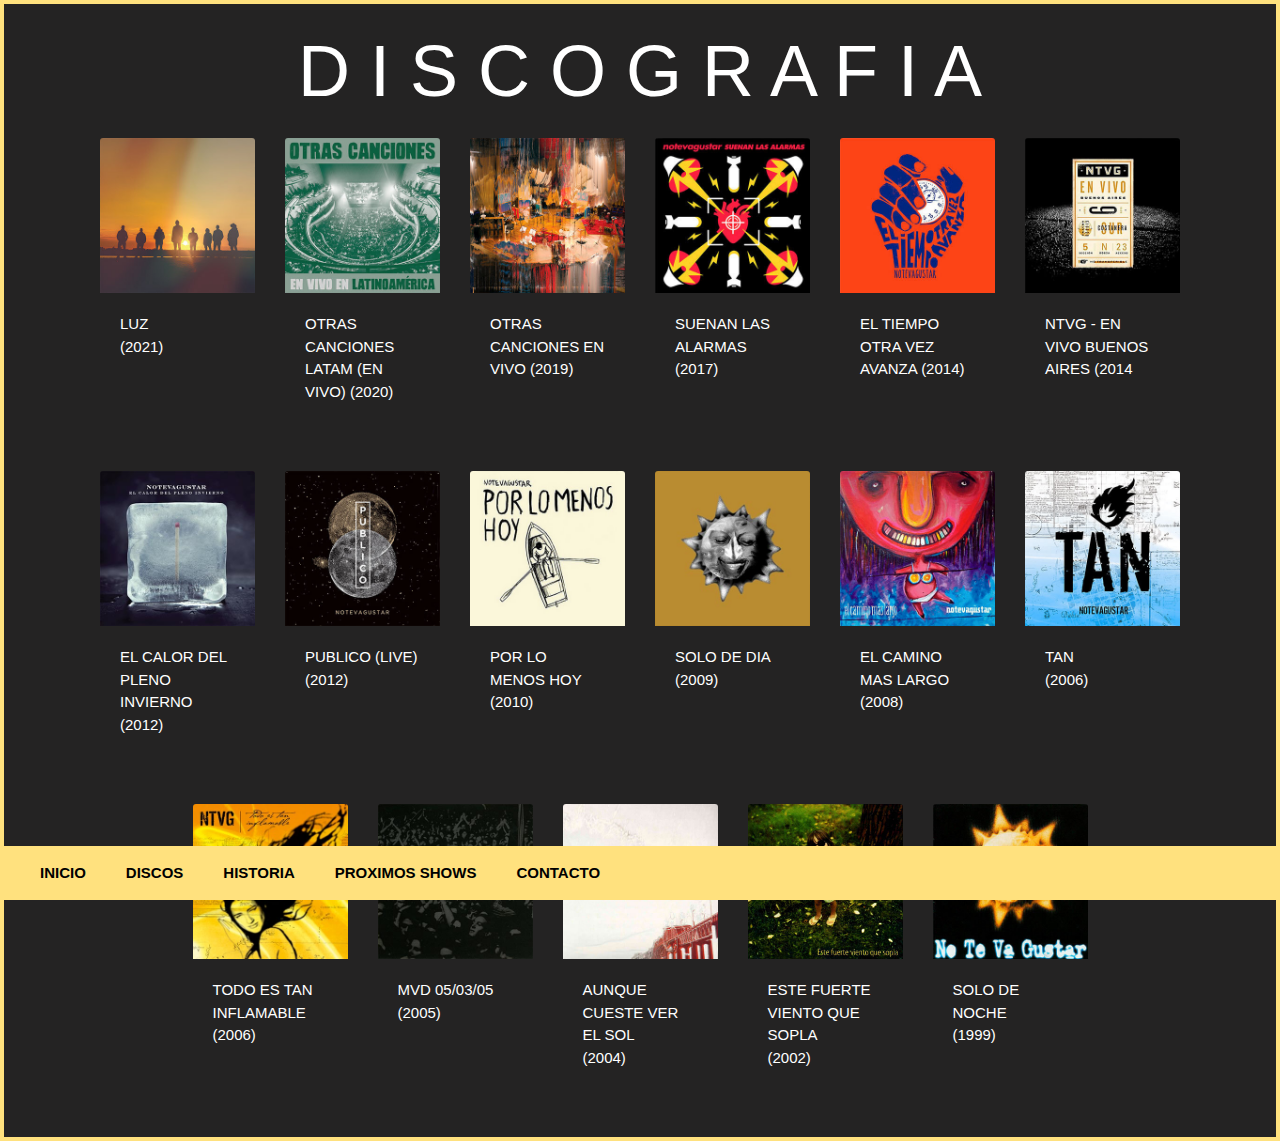
<file: discografia.html>
<html lang="es">
<head>
  <meta charset="UTF-8">
  <meta http-equiv="X-UA-Compatible" content="IE=edge">
  <meta name="viewport" content="width=device-width, initial-scale=1.0">
  <meta name="description" content="Fansite de la banda No te va gustar creado para curso de coderhouse">
  <meta name="keyword" content="NTVG, no te va gustar, rock, argentina, desarrollo web">
  <title>NTVG - Proyecto Fansite</title>
  <link rel="icon" type="image/jpg" href="img/favicon.ico"/>
  <script src="assets/fonts/Awesome_font.js"></script>
  <link rel="stylesheet" href="bootstrap/css/bootstrap.min.css">
  <script src="bootstrap/js/jquery.slim.min.js"></script>
  <script src="bootstrap/js/bootstrap.bundle.min.js"></script>
  <link rel="stylesheet" href="assets/css/estilos.css" />
  <link href="assets/css/animate.css" rel="stylesheet" />
  <script src="assets/js/wow.js"></script>
  <script>
    new WOW().init();
 </script>
</head>

<body> 

    <nav class="navbar navbar-expand-lg navbar-light bg-dark fixed-bottom ml-1 mr-1">
      <button class="navbar-toggler" type="button" data-toggle="collapse" data-target="#navbarTogglerDemo01" aria-controls="navbarTogglerDemo01" aria-expanded="false" aria-label="Toggle navigation">
        <span class="navbar-toggler-icon"></span>
      </button>
      <div class="collapse navbar-collapse" id="navbarTogglerDemo01">
        <ul class="navbar-nav mr-auto mt-2 mt-lg-0">
          <li class="nav-item">
            <a class="nav-link" href="index.html">INICIO <span class="sr-only">(current)</span></a>
          </li>
          <li class="nav-item">
            <a class="nav-link" href="discografia.html">DISCOS</a>
          </li>
          <li class="nav-item">
            <a class="nav-link" href="#!">HISTORIA</a>
          </li>
          <li class="nav-item">
            <a class="nav-link" href="#!">PROXIMOS SHOWS</a>
          </li>
          <li class="nav-item">
            <a class="nav-link" href="contacto.html">CONTACTO</a>
          </li>
        </ul>
      </div>
      <div id="redes" class="col-4 d-flex justify-content-end">
        <i class="fa-brands fa-facebook"></i>
        <i class="fa-brands fa-instagram"></i>
        <i class="fa-brands fa-twitter"></i>
        <i class="fa-brands fa-spotify"></i>
        <i class="fa-brands fa-youtube"></i>

      </div>
    </nav>

    <section class="discografia">
      <div class="container">
      <div class="col-12">
        <div class="row justify-content-center mt-4 ">
          <div class="col-12">
            <h2 class="text-center mb-4 display-3 wow animate__animated animate__fadeInDown">D I S C O G R A F I A</h2>
          </div>
          <div class="col-12 col-md-6 col-lg-4 col-xl-2 mb-5">
            <div class="card wow animate__animated animate__backInLeft" data-wow-duration="0.7s" data-wow-delay="0.4s">
              <a href="https://open.spotify.com/album/4C6joZxFL6lTg6tJDE9N6o?go=1&sp_cid=10a3d26f53d1648219f6350fbb146ee1&utm_source=embed_player_m&utm_medium=desktop&nd=1" target="_blank">
              <img class="card-img-top" src="./img/tapa-luz.jpg" alt="Portada CD Luz">
              </a>
              <div class="card-body"> LUZ <br>(2021) </div>
            </div>
          </div>
          <div class="col-12 col-md-6 col-lg-4 col-xl-2 mb-5">
            <div class="card wow animate__animated animate__backInLeft" data-wow-duration="0.7s" data-wow-delay="0.3s">
              <img class="card-img-top" src="./img/cd-otras.jpg" alt="Card image cap">
              <div class="card-body"> OTRAS CANCIONES LATAM (EN VIVO) (2020) </div>
            </div>
          </div>
          <div class="col-12 col-md-6 col-lg-4 col-xl-2 mb-5">
            <div class="card wow animate__animated animate__backInRight" data-wow-duration="0.7s" data-wow-delay="0.3s">
              <img class="card-img-top" src="./img/25-canciones.jpg" alt="Card image cap">
              <div class="card-body"> OTRAS CANCIONES EN VIVO (2019) </div>
            </div>
          </div>
          <div class="col-12 col-md-6 col-lg-4 col-xl-2 mb-5">
            <div class="card wow animate__animated animate__backInRight" data-wow-duration="0.7s" data-wow-delay="0.4s">
              <img class="card-img-top" src="./img/suenan-las-alarmas.jpg" alt="Card image cap">
              <div class="card-body"> SUENAN LAS ALARMAS (2017) </div>
            </div>
          </div>
          <div class="col-12 col-md-6 col-lg-4 col-xl-2 mb-5">
            <div class="card wow animate__animated animate__backInLeft" data-wow-duration="0.7s" data-wow-delay="0.4s">
              <img class="card-img-top" src="./img/avanza.jpg" alt="Card image cap">
              <div class="card-body "> EL TIEMPO OTRA VEZ AVANZA (2014) </div>
            </div>
          </div>
          <div class="col-12 col-md-6 col-lg-4 col-xl-2 mb-5">
            <div class="card wow animate__animated animate__backInLeft" data-wow-duration="0.7s" data-wow-delay="0.3s">
              <img class="card-img-top" src="./img/envivo.jpg" alt="Card image cap">
              <div class="card-body "> NTVG - EN VIVO BUENOS AIRES (2014</div>
            </div>
          </div>
          <div class="col-12 col-md-6 col-lg-4 col-xl-2 mb-5">
            <div class="card wow animate__animated animate__backInRight" data-wow-duration="0.7s" data-wow-delay="0.3s">
              <img class="card-img-top" src="./img/calor.jpg" alt="Card image cap">
              <div class="card-body "> EL CALOR DEL PLENO INVIERNO (2012) </div>
            </div>
          </div>
          <div class="col-12 col-md-6 col-lg-4 col-xl-2 mb-5">
            <div class="card wow animate__animated animate__backInRight" data-wow-duration="0.7s" data-wow-delay="0.4s">
              <img class="card-img-top" src="./img/publicocd.jpg" alt="Card image cap">
              <div class="card-body "> PUBLICO (LIVE) <br> (2012) </div>
            </div>
          </div>
          <div class="col-12 col-md-6 col-lg-4 col-xl-2 mb-5">
            <div class="card wow animate__animated animate__backInRight" data-wow-duration="0.7s" data-wow-delay="0.4s">
              <img class="card-img-top" src="./img/porlomenos.jpg" alt="Card image cap">
              <div class="card-body "> POR LO MENOS HOY <br> (2010) </div>
            </div>
          </div>
          <div class="col-12 col-md-6 col-lg-4 col-xl-2 mb-5">
            <div class="card wow animate__animated animate__backInRight" data-wow-duration="0.7s" data-wow-delay="0.4s">
              <img class="card-img-top" src="./img/sol.jpg" alt="Card image cap">
              <div class="card-body "> SOLO DE DIA <br> (2009) </div>
            </div>
          </div>
          <div class="col-12 col-md-6 col-lg-4 col-xl-2 mb-5">
            <div class="card wow animate__animated animate__backInRight" data-wow-duration="0.7s" data-wow-delay="0.4s">
              <img class="card-img-top" src="./img/ntvgelcamino.jpg" alt="Card image cap">
              <div class="card-body "> EL CAMINO MAS LARGO <br> (2008) </div>
            </div>
          </div>
          <div class="col-12 col-md-6 col-lg-4 col-xl-2 mb-5">
            <div class="card wow animate__animated animate__backInRight" data-wow-duration="0.7s" data-wow-delay="0.4s">
              <img class="card-img-top" src="./img/cdtan.jpg" alt="Card image cap">
              <div class="card-body "> TAN <br> (2006) </div>
            </div>
          </div>
          <div class="col-12 col-md-6 col-lg-4 col-xl-2 mb-5">
            <div class="card wow animate__animated animate__backInRight" data-wow-duration="0.7s" data-wow-delay="0.4s">
              <img class="card-img-top" src="./img/tand.jpg" alt="Card image cap">
              <div class="card-body "> TODO ES TAN INFLAMABLE <br> (2006) </div>
            </div>
          </div>
          <div class="col-12 col-md-6 col-lg-4 col-xl-2 mb-5">
            <div class="card wow animate__animated animate__backInRight" data-wow-duration="0.7s" data-wow-delay="0.4s">
              <img class="card-img-top" src="./img/mvd05.jpg" alt="Card image cap">
              <div class="card-body "> MVD 05/03/05 <br> (2005) </div>
            </div>
          </div>
          <div class="col-12 col-md-6 col-lg-4 col-xl-2 mb-5">
            <div class="card wow animate__animated animate__backInRight" data-wow-duration="0.7s" data-wow-delay="0.4s">
              <img class="card-img-top" src="./img/cueste.jpg" alt="Card image cap">
              <div class="card-body "> AUNQUE CUESTE VER EL SOL <br> (2004) </div>
            </div>
          </div> 
          <div class="col-12 col-md-6 col-lg-4 col-xl-2 mb-5">
            <div class="card wow animate__animated animate__backInRight" data-wow-duration="0.7s" data-wow-delay="0.4s">
              <img class="card-img-top" src="./img/ntvgestefuerte.jpg" alt="Card image cap">
              <div class="card-body "> ESTE FUERTE VIENTO QUE SOPLA <br> (2002) </div>
            </div>
          </div>     
         <div class="col-12 col-md-6 col-lg-4 col-xl-2 mb-5">
          <div class="card wow animate__animated animate__backInRight" data-wow-duration="0.7s" data-wow-delay="0.4s">
            <img class="card-img-top" src="./img/ntvgnoche.jpg" alt="Card image cap">
            <div class="card-body "> SOLO DE NOCHE <br> (1999) </div>
          </div>
         </div>     
      </div>
        
    </section>
  


  

  


</body>
</html>
</file>
<file: assets/css/estilos.css>
body {
  background-color: #ffe17e;
  padding:.25rem;
}

.btn.btn-secondary a,
.btn.dropdown-toggle a {
    text-decoration: none;
    color: white;
    font-weight: bold
}

.btn.btn-secondary a:hover,
.btn.dropdown-toggle a:hover {
    color: #ffd900
}

.dropdown-toggle {
    color: #353434;
    font-weight: bold;
    background-color: #ffe17e;
    margin-top: 15px;
    margin-left: 5px
}

#miFooter {
    background-color: #353434;
    
}


.card {
    color: white;
    background-color: #ffe17e00;
    border: none;
}

h2 {
    color: white
}

.discografia {
    background-color: rgb(36, 35, 35);
    overflow: hidden;
    
}

.footer {
  background-image: url(../../img/footer.jpg);
  background-position: center;
  background-size: cover;
  text-align: center;
  margin-bottom: 50px !important;
  padding-bottom: 550px !important;
}

.creditos{
  height: 200px ;
  font-size: 20px;
  font-weight: bold;
  color: black;
  
}

img.animate__animated.animate__fadeIn {
    animation-duration: 5s
}

p.animate__animated.animate__fadeIn {
    animation-duration: 5s;
    animation-delay: 1s
}

header {
    position: relative;
    background-color: #ffe17e;
    height: 100vh;
    min-height: 25rem;
    width: 100%;
    overflow: hidden
}

header video {
    position: absolute;
    top: 50%;
    left: 50%;
    max-width: 100%;
    min-height: 100%;
    width: 100%;
    height: auto;
    z-index: 0;
    -ms-transform: translateX(-50%) translateY(-50%);
    -moz-transform: translateX(-50%) translateY(-50%);
    -webkit-transform: translateX(-50%) translateY(-50%);
    transform: translateX(-50%) translateY(-50%);
    visibility: visible
}

header .container {
    position: relative;
    z-index: 2
}

header .overlay {
    position: absolute;
    top: 0;
    left: 0;
    height: 100%;
    width: 100%;
    background-color: black;
    opacity: 0.5;
    z-index: 1
}

#redes i {
    font-size: 20px;
    padding-left: 25px;
    color: black;
   
}

#redes i:hover {
    font-size: 23px;
    color: white;
}

.bg-dark {
  background-color:#ffe17e !important;
  
}

.navbar-light .navbar-nav .nav-link {
  color: black;
  font-weight: bold;
  padding-right: 20px;
  padding-left: 20px;
}

.navbar-light .navbar-nav .nav-link:hover {
  color:black;
  border-right: solid 1px black;
  border-bottom: solid 1px black;
  
}

.navbar-light .navbar-toggler {
  color: black;
  border-color: black;
}

#logo img {
  max-width: 100%;
  height: auto;
  width:300rem
}

body {
  font-family: "Arial";
  color: #fff;
  font-size: 15px;
  margin: 0; }

input, textarea, select, button {
  font-family: "arial";
  color: #fff;
  font-size: 15px; }

p, h1, h2, h3, h4, h5, h6, ul {
  margin: 0; }

img {
  max-width: 100%; }

ul {
  padding-left: 0;
  margin-bottom: 0; }

a:hover {
  text-decoration: none; }

:focus {
  outline: none; }

.wrapper {
  min-height: 100vh;
  display: flex;
  align-items: center;
  background: url("./img/backgroundDiscos.jpg");
  background-size: cover; }

.inner {
  max-width: 758px;
  margin: auto;
  background: black;
  border: 10px solid black;
  padding: 77px 99px 87px;
  box-shadow: 0px 0px 10px 0px rgba(0, 0, 0, 0.2);
  -webkit-box-shadow: 0px 0px 10px 0px rgba(0, 0, 0, 0.2);
  -moz-box-shadow: 0px 0px 10px 0px rgba(0, 0, 0, 0.2);
  -ms-box-shadow: 0px 0px 10px 0px rgba(0, 0, 0, 0.2);
  -o-box-shadow: 0px 0px 10px 0px rgba(0, 0, 0, 0.2); }

textarea {
  resize: none; }

h3 {
  text-transform: uppercase;
  font-size: 45px;
  font-family: "arial";
  text-align: center;
  margin-bottom: 12px; }

p {
  text-align: center;
  padding: 0 10px;
  margin-bottom: 55px;
  line-height: 1.8; }

.form-group {
  position: relative;
  display: block;
  margin-bottom: 48px; }
  .form-group span {
    font-size: 15px;
    color: #ffe17e;
    position: absolute;
    top: 11px;
    transition: all .2s ease;
    transform-origin: 0 0;
    cursor: text; }
  .form-group span.border {
    height: 2px;
    display: block;
    position: absolute;
    width: 100%;
    left: 0;
    top: 41px;
    transform: scaleX(0);
    transition: all .15s ease;
    background: #fff; }

.form-control {
  border: none;
  border-bottom: 2px solid #ffe17e;
  display: block;
  width: 100%;
  height: 43px;
  font-size: 15px;
  background: none;
  font-family: "arial"; }
  .form-control:focus, .form-control:valid {
    border-bottom: 2px solid #fff; }
    .form-control:focus + span, .form-control:valid + span {
      transform: translateY(-22px) scale(0.8); }
      .form-control:focus + span + .border, .form-control:valid + span + .border {
        transform: scaleX(1); }

textarea.form-control {
  padding-top: 10px;
  padding-bottom: 10px; }

button {
  border: none;
  width: 162px;
  height: 51px;
  border: 2px solid #fff;
  margin: auto;
  margin-top: 60px;
  cursor: pointer;
  display: flex;
  align-items: center;
  justify-content: center;
  padding: 0;
  background: none;
  color: #fff;
  text-transform: uppercase;
  font-family:"arial";
  -webkit-transform: perspective(1px) translateZ(0);
  transform: perspective(1px) translateZ(0);
  position: relative;
  -webkit-transition-property: color;
  transition-property: color;
  -webkit-transition-duration: 0.3s;
  transition-duration: 0.3s; }
  button i {
    margin-left: 10px;
    -webkit-transform: translateZ(0);
    transform: translateZ(0);
    -webkit-transition-duration: 0.1s;
    transition-duration: 0.1s;
    -webkit-transition-property: transform;
    transition-property: transform;
    -webkit-transition-timing-function: ease-out;
    transition-timing-function: ease-out; }
  button:before {
    content: "";
    position: absolute;
    z-index: -1;
    top: 0;
    left: 0;
    right: 0;
    bottom: 0;
    background: #ffe17e;
    color:black;
    -webkit-transform: scaleX(0);
    transform: scaleX(0);
    -webkit-transform-origin: 0 50%;
    transform-origin: 0 50%;
    -webkit-transition-property: transform;
    transition-property: transform;
    -webkit-transition-duration: 0.3s;
    transition-duration: 0.3s;
    -webkit-transition-timing-function: ease-out;
    transition-timing-function: ease-out; }
  button:hover {
    border-color: transparent; }
    button:hover:before {
      -webkit-transform: scaleX(1);
      transform: scaleX(1); }
    button:hover i {
      -webkit-transform: translateX(4px);
      transform: translateX(4px); }

@media (max-width: 767px) {
  h3 {
    font-size: 38px; }

  p {
    font-size: 14px;
    padding: 0; }

  .inner {
    padding: 27px 20px 37px;
    border: none;
    box-shadow: none;
    -webkit-box-shadow: none;
    -moz-box-shadow: none;
    -ms-box-shadow: none;
    -o-box-shadow: none; }

  .wrapper {
    background: #000000;
    border: 10px solid #ffe17e; } }
</file>
